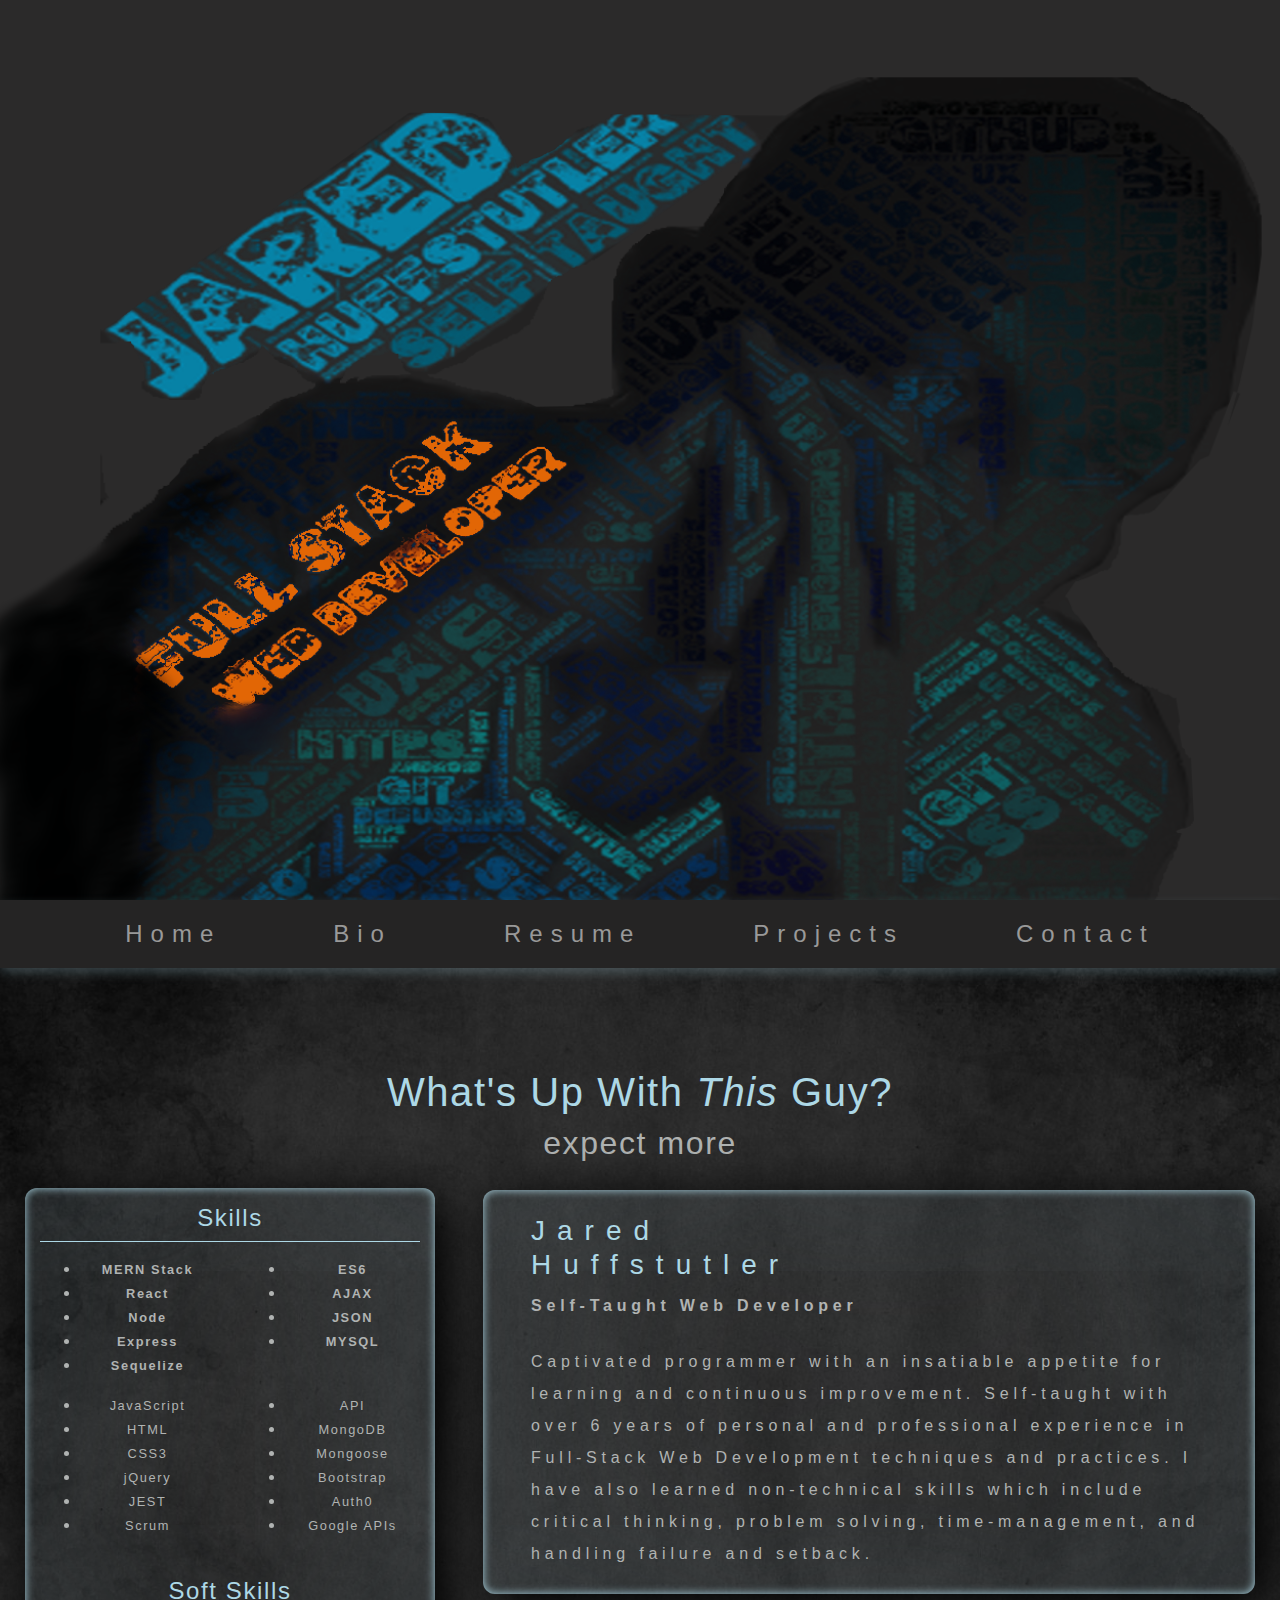
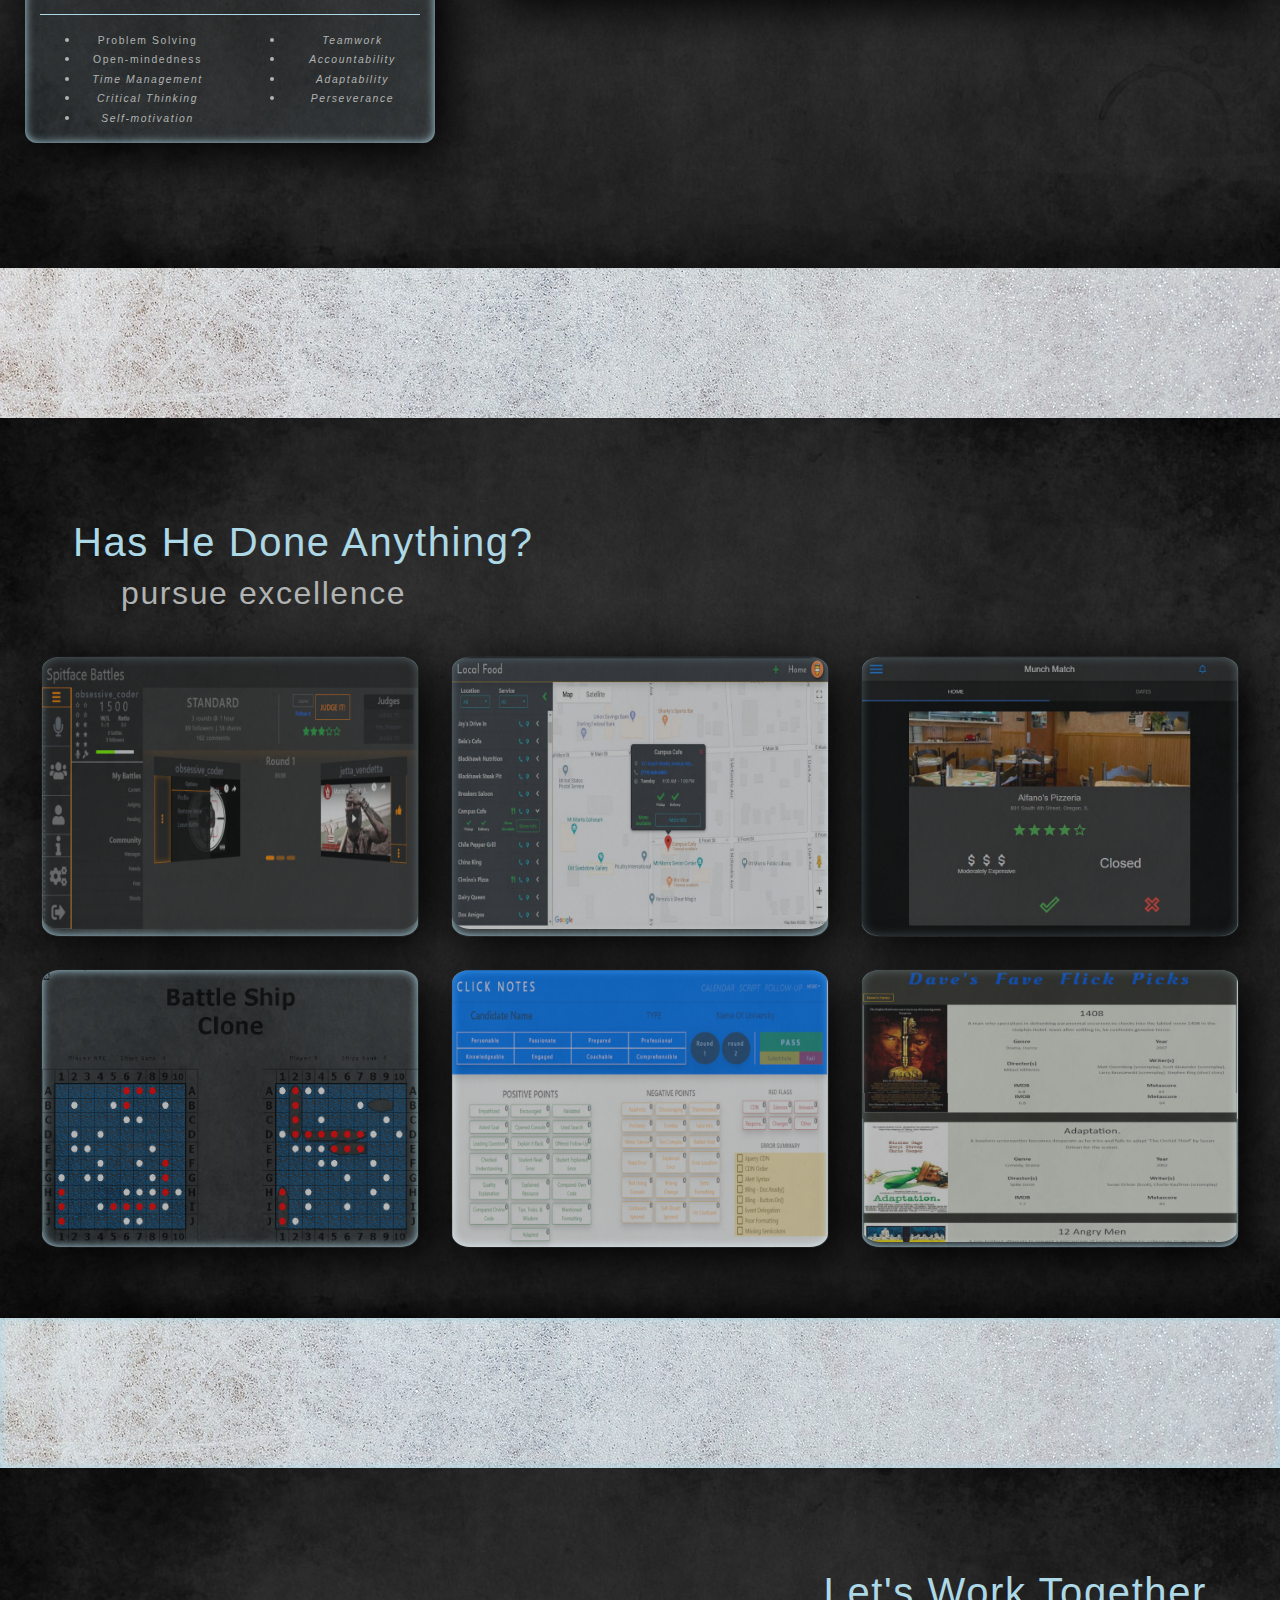
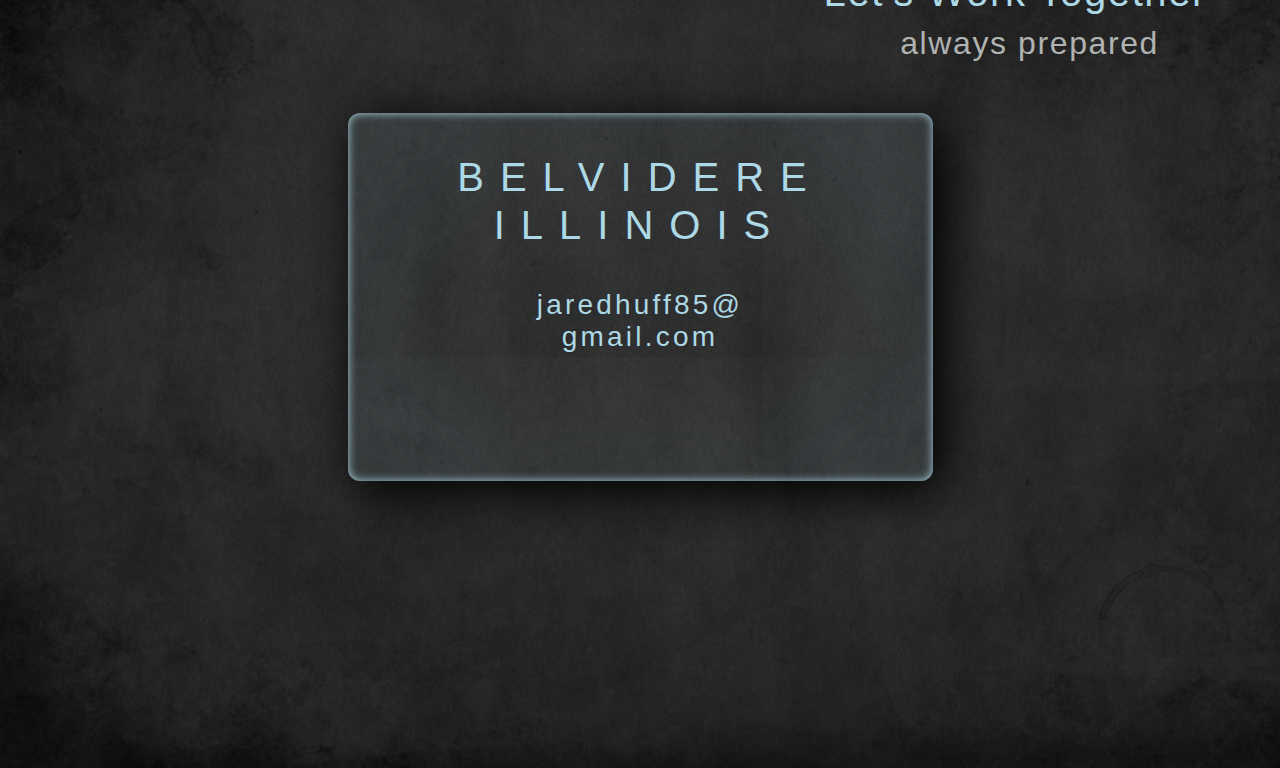
<file: index.html>
<!DOCTYPE html>
<html lang="en">

<head>
  <meta charset="UTF-8">
  <meta name="viewport" content="width=device-width, initial-scale=1.0">
  <meta http-equiv="X-UA-Compatible" content="ie=edge">
  <meta name="description"
    content="Jared Huffstutler provides quality software that adheres to current industry standard best practices.  He offers mobile responsive websites, android apps, and windows applications.">
  <meta name="author" content="Jared Huffstutler">

  <title>Jared Huffstutler</title>

  <!-- Material Icons CSS -->
  <link href="https://fonts.googleapis.com/icon?family=Material+Icons" rel="stylesheet">

  <!-- Font Awesome CSS -->
  <link rel="stylesheet" href="https://use.fontawesome.com/releases/v5.8.1/css/all.css"
    integrity="sha384-50oBUHEmvpQ+1lW4y57PTFmhCaXp0ML5d60M1M7uH2+nqUivzIebhndOJK28anvf" crossorigin="anonymous">

  <!-- Animate CSS -->
  <link rel="stylesheet" href="https://cdnjs.cloudflare.com/ajax/libs/animate.css/3.5.2/animate.min.css" />

  <!-- Bootstrap CSS -->
  <link href="https://maxcdn.bootstrapcdn.com/bootstrap/4.0.0/css/bootstrap.min.css" rel="stylesheet"
    integrity="sha384-Gn5384xqQ1aoWXA+058RXPxPg6fy4IWvTNh0E263XmFcJlSAwiGgFAW/dAiS6JXm" crossorigin="anonymous">

  <!-- Anim Delay CSS -->
  <!-- Site CSS -->
  <link rel="stylesheet" href="assets/css/anim-delay.css">

  <!-- Site CSS -->
  <link rel="stylesheet" href="assets/css/style.css">
</head>

<body class="text-center">

  <!-- TODO: All repetitive elements should be dynamically added with jQuery. -->

  <!-- Main Header -->
  <header id="home" class="main-header">
    <div class="header-image"></div>
    <nav class="navbar navbar-expand-md site-nav">
      <button class="navbar-toggler" type="button" data-toggle="collapse" data-target="#navbar-collapse"
        aria-controls="navbar-collapse" aria-expanded="false" aria-label="Toggle navigation">
        <i class="material-icons md-48">menu</i>
      </button>

      <div class="collapse navbar-collapse" id="navbar-collapse">
        <ul class="navbar-nav m-auto justify-content-around align-items-center">
          <li class="nav-item">
            <a class="nav-link" href="#home">Home</a>
          </li>
          <li class="nav-item">
            <a class="nav-link" href="#bio">Bio</a>
          </li>
          <li class="nav-item resume-item">
            <a class="nav-link" href="resume.html" target="_blank">Resume</a>
          </li>
          <li class="nav-item">
            <a class="nav-link" href="#projects">Projects</a>
          </li>
          <li class="nav-item">
            <a class="nav-link" href="#contact">Contact</a>
          </li>
        </ul>
      </div>
    </nav>
  </header>

  <!-- Main Content -->
  <main class="container-fluid">
    <!-- Bio Section -->
    <section id="bio" class="main-bio main-section">
      <header class="text-center">
        <h1 class="">What's Up With
          <em>This</em> Guy?
        </h1>
        <h2>expect more</h2>
      </header>
      <div class="container-fluid">
        <div class="row section-content">
          <!-- Skills -->
          <div class="animated anim-duration-1_5s col-12 col-lg-4 pt-3 my-2 glow-shadow skill-container"
            data-animation="slideInLeft">
            <div class="row text-center">
              <!-- Web Development Skills -->
              <div class="col-12 col-md-6 col-lg-12 mb-4">
                <header class="skill-header">
                  <h4>Skills</h4>
                </header>

                <div class="row">
                  <div class="col col-sm-6">
                    <ul class="fa-ul">
                      <li class="fa-li">
                        <small class="font-weight-bold">MERN Stack</small>
                      </li>
                      <li class="fa-li">
                        <small class="font-weight-bold">React</small>
                      </li>
                      <li class="fa-li">
                        <small class="font-weight-bold">Node</small>
                      </li>
                      <li class="fa-li">
                        <small class="font-weight-bold">Express</small>
                      </li>
                      <li class="fa-li">
                        <small class="font-weight-bold">Sequelize</small>
                      </li>
                    </ul>
                  </div>
                  <div class="col col-sm-6">
                    <ul class="fa-ul">
                      <li class="fa-li">
                        <small class="font-weight-bold">ES6</small>
                      </li>
                      <li class="fa-li">
                        <small class="font-weight-bold">AJAX</small>
                      </li>
                      <li class="fa-li">
                        <small class="font-weight-bold">JSON</small>
                      </li>
                      <li class="fa-li">
                        <small class="font-weight-bold">MYSQL</small>
                      </li>
                    </ul>
                  </div>
                </div>
                <div class="row">
                  <div class="col col-sm-6">
                    <ul class="fa-ul">
                      <li class="fa-li">
                        <small>JavaScript</small>
                      </li>
                      <li class="fa-li">
                        <small>HTML</small>
                      </li>
                      <li class="fa-li">
                        <small>CSS3</small>
                      </li>
                      <li class="fa-li">
                        <small>jQuery</small>
                      </li>
                      <li class="fa-li">
                        <small>JEST</small>
                      </li>
                      <li class="fa-li">
                        <small>Scrum</small>
                      </li>
                    </ul>
                  </div>
                  <div class="col col-sm-6">
                    <ul class="fa-ul">
                      <li class="fa-li">
                        <small>API</small>
                      </li>
                      <li class="fa-li">
                        <small>MongoDB</small>
                      </li>
                      <li class="fa-li">
                        <small>Mongoose</small>
                      </li>
                      <li class="fa-li">
                        <small>Bootstrap</small>
                      </li>
                      <li class="fa-li">
                        <small>Auth0</small>
                      </li>
                      <li class="fa-li">
                        <small>Google APIs</small>
                      </li>
                    </ul>
                  </div>
                </div>
              </div>

              <!-- More Skills -->
              <div class="col-12 col-md-6 col-lg-12">
                <header class="skill-header">
                  <h4>Soft Skills</h4>
                </header>
                <div class="row">
                  <div class="col col-sm-6">
                    <ul class="fa-ul">
                      <li class="fa-li font-sm">
                        <small>Problem Solving</small>
                      </li>
                      <li class="fa-li font-sm">
                        <small>Open-mindedness</small>
                      </li>
                      <li class="fa-li font-sm">
                        <small class="font-italic">Time Management</small>
                      </li>
                      <li class="fa-li font-sm">
                        <small class="font-italic">Critical Thinking</small>
                      </li>
                      <li class="fa-li font-sm">
                        <small class="font-italic">Self-motivation</small>
                      </li>
                    </ul>
                  </div>
                  <div class="col col-sm-6">
                    <ul class="fa-ul">
                      <li class="fa-li font-sm">
                        <small class="font-italic">Teamwork</small>
                      </li>
                      <li class="fa-li font-sm">
                        <small class="font-italic">Accountability</small>
                      </li>
                      <li class="fa-li font-sm">
                        <small class="font-italic">Adaptability</small>
                      </li>
                      <li class="fa-li font-sm">
                        <small class="font-italic">Perseverance</small>
                      </li>
                    </ul>
                  </div>
                </div>
              </div>
            </div>
          </div>

          <!-- Description -->
          <div class="col-12 col-lg-8 order-first order-lg-last px-0 mb-3">
            <!-- <div class="rounded"> -->
            <!-- Image and Social Links -->
            <!-- <div class="rounded-circle bio-pic">
                  <img class="img-fluid rounded-circle" src="assets/images/me.png" alt="Bio picture">
                  <div class="rounded-circle glow-shadow bio-pic-shadow">
                  </div>
                  <ul class="fa-ul">
                    <li class="fa-li">
                      <a href="https://github.com/jaredhuff" target="_blank" rel="noopener">
                        <i class="fab fa-github-alt"></i>
                      </a>
                    </li>
                    <li class="fa-li">
                      <a href="https://www.linkedin.com/in/jared-huffstutler/" target="_blank" rel="noopener">
                        <i class="fab fa-linkedin-in"></i>
                      </a>
                    </li>
                  </ul>
                </div> -->
            <!-- Description -->
            <section class="p-3 pt-sm-4 pb-sm-2 px-sm-5 mx-0 ml-lg-5 glow-shadow bio-section">
              <div class="animated anim-duration-3s bio-description" data-animation="fadeIn">
                <header class="">
                  <h3>Jared
                    <br>Huffstutler</h3>
                  <p class="">Self-Taught Web Developer</p>
                </header>
                <p class="mt-4">
                  Captivated programmer with an insatiable appetite for learning and continuous improvement. Self-taught with over 6 years of personal and professional experience in Full-Stack Web Development techniques and practices. I have also learned non-technical skills which include critical thinking, problem solving, time-management, and handling failure and setback.
                </p>
              </div>
            </section>

            <div class="my-0">
              <div class="animated d-flex justify-content-around text-center social-links" data-animation="zoomIn">
                <a class="rounded-circle" href="https://github.com/Obsessive-Coder" target="_blank">
                  <i class="fab fa-github-alt"></i>
                </a>
                <a class="rounded-circle" href="https://www.linkedin.com/in/jared-huffstutler" target="_blank">
                  <i class="fab fa-linkedin"></i>
                </a>
              </div>
            </div>
            <!-- </div> -->
          </div>
        </div>
      </div>
    </section>

    <div class="section-divider">
    </div>

    <!-- Projects Section -->
    <section id="projects" class="main-projects main-section">
      <header class="mx-md-5">
        <h1>Has He Done Anything?</h1>
        <h2 class="ml-md-5">pursue excellence</h2>
      </header>
      <div class="container-fluid">
        <div class="row section-content project-items">
          <!-- Spitface Battles -->
          <div class="col-xs-12 col-md-6 col-lg-4 p-3">
            <!-- Project Card -->
            <a href="https://github.com/Obsessive-Coder/spitface-battles-public" target="_blank" class="d-block">
              <div id="project-name-extractor" class="animated card text-white glow-shadow" data-animation="bounceIn">
                <img class="card-img img-fluid" src="assets/images/projects/SpitfaceBattles.PNG">
                <div class="card-img-overlay">
                  <h5 class="card-title">Spitface Battles</h5>
                  <ul class="fa-ul ml-5 project-info">
                    <li class="fa-li">
                      <i class="fab fa-react"></i>
                    </li>
                    <li class="fa-li">
                      <i class="fab fa-aws"></i>
                    </li>
                    <li class="fa-li">
                      <i class="fab fa-node-js"></i>
                    </li>
                    <li class="fa-li">
                      <i class="fas fa-database"></i>
                    </li>
                    <li class="fa-li">
                      <i class="fas fa-server"></i>
                    </li>
                    <li class="fa-li">
                      <i class="fas fa-user-check"></i>
                    </li>
                  </ul>
                  <div class="card-text">
                    <a class="d-inline-block" href="https://github.com/Obsessive-Coder/spitface-battles-public"
                      target="_blank">
                      <i class="fab fa-github fa-4x"></i>
                    </a>
                    <p class="d-inline">
                      A full-stack social media platform with authentication, real-time updates, and more. Millions of online users are engaging with the underground hip-hop industry, but are spread out through small communities.
                    </p>
                    <a href="http://www.spitfacebattles.com" target="_blank" class="d-block mt-3">Live Preview</a>
                  </div>
                </div>
              </div>
            </a>
          </div>
          <!-- Local Covid Food Options -->
          <div class="col-xs-12 col-md-6 col-lg-4 p-3">
            <!-- Project Card -->
            <a href="https://github.com/Obsessive-Coder/retail-info" target="_blank" class="d-block">
              <div class="animated card text-white glow-shadow" data-animation="zoomIn">
                <img class="card-img img-fluid" src="assets/images/projects/LocalCovidFoodOptions.JPG" alt="project photo" />
                <div class="card-img-overlay">
                  <h5 class="card-title">Local Covid Food Options</h5>
                  <ul class="fa-ul project-info">
                    <li class="fa-li">
                      <i class="fab fa-react"></i>
                    </li>
                    <li class="fa-li">
                      <i class="fab fa-google"></i>
                    </li>
                    <li class="fa-li">
                      <i class="fab fa-html5"></i>
                    </li>
                    <li class="fa-li">
                      <i class="fab fa-css3"></i>
                    </li>
                    <li class="fa-li">
                      <i class="fab fa-js-square"></i>
                    </li>
                  </ul>
                  <div class="card-text">
                    <a class="d-inline-block" href="https://github.com/Obsessive-Coder/retail-info" target="_blank">
                      <i class="fab fa-github fa-4x"></i>
                    </a>
                    <p class="d-inline">
                      A non-profit website to provide quality and accurate information about food options during Covid-19. I built this site to help the community find, call, and get directions to local food options.
                    </p>
                    <a href="https://obsessive-coder.github.io/retail-info/" target="_blank" class="d-block mt-3">Live Preview</a>
                  </div>
                </div>
              </div>
            </a>
          </div>
          <!-- Munch Match -->
          <div class="col-xs-12 col-md-6 col-lg-4 p-3">
            <!-- Project Card -->
            <a href="https://github.com/Obsessive-Coder/munch-match-web-dev" target="_blank" class="d-block">
              <div class="animated card text-white glow-shadow" data-animation="rotateInUpRight">
                <img class="card-img img-fluid h-100" src="assets/images/projects/MunchMatch.JPG">
                <div class="card-img-overlay">
                  <h5 class="card-title">Munch Match</h5>
                  <ul class="fa-ul project-info">
                    <li class="fa-li">
                      <i class="fab fa-react"></i>
                    </li>
                    <li class="fa-li">
                      <i class="fab fa-css3"></i>
                    </li>
                    <li class="fa-li">
                      <i class="fas fa-database"></i>
                    </li>
                    <li class="fa-li">
                      <i class="fas fa-server"></i>
                    </li>
                  </ul>
                  <div class="card-text">
                    <a class="d-inline-block" href="https://github.com/Obsessive-Coder/munch-match-web-dev" target="_blank">
                      <i class="fab fa-github fa-4x"></i>
                    </a>
                    <p class="d-inline">
                      An app that allows couples to quickly and easily decided on a local place to eat.
                    </p>
                    <a href="https://obsessive-coder.github.io/munch-match-web-dev/" target="_blank" class="d-block mt-3">Live Preview</a>
                  </div>
                </div>
              </div>
            </a>
          </div>
          <!-- Battleship -->
          <div class="col-xs-12 col-md-6 col-lg-4 p-3">
            <!-- Project Card -->
            <a href="https://github.com/Obsessive-Coder/BattleShipClone" target="_blank" class="d-block">
              <div id="project-battleship" class="animated card text-white glow-shadow" data-animation="bounceInDown">
                <img class="card-img img-fluid" src="assets/images/projects/battleship.png" alt="project photo">
                <div class="card-img-overlay">
                  <h5 class="card-title">Battleship Clone</h5>
                  <ul class="fa-ul project-info">
                    <li class="fa-li">
                      <i class="fas fa-code"></i>
                    </li>
                    <li class="fa-li">
                      <i class="fas fa-gamepad"></i>
                    </li>
                  </ul>
                  <div class="card-text">
                    <a class="d-inline-block" href="https://github.com/Obsessive-Coder/BattleShipClone" target="_blank">
                      <i class="fab fa-github fa-4x"></i>
                    </a>
                    <p class="d-inline">
                      Building the board game Battleship was challenging and rewarding. I learned my first scripting
                      language from documentation
                      and programmed the seemingly simple logic for the AI player
                    </p>
                    <a href="https://github.com/Obsessive-Coder/BattleShipClone/blob/master/BattleShipClone.exe"
                      target="_blank" class="d-block mt-3">Download and play!</a>
                  </div>
                </div>
              </div>
            </a>
          </div>
          <!-- Click Notes -->
          <div class="col-xs-12 col-md-6 col-lg-4 p-3">
            <!-- Project Card -->
            <a href="https://github.com/Obsessive-Coder/Click-Notes" target="_blank" class="d-block">
              <div class="animated card text-white glow-shadow" data-animation="zoomInLeft">
                <img class="card-img img-fluid" src="assets/images/projects/ClickNotes.PNG" alt="project photo">
                <div class="card-img-overlay">
                  <h5 class="card-title">Click Notes</h5>
                  <ul class="fa-ul ml-5 project-info">
                    <li class="fa-li">
                      <i class="fab fa-react"></i>
                    </li>
                    <li class="fa-li">
                      <i class="fab fa-aws"></i>
                    </li>
                  </ul>
                  <div class="card-text">
                    <a class="d-inline-block" href="https://github.com/Obsessive-Coder/Click-Notes" target="_blank">
                      <i class="fab fa-github fa-4x"></i>
                    </a>
                    <p class="d-inline">
                      Click It Notes adds simplicity to the note taking process during final TA interviews while supporting consistent and quality reports among all team members. Human readable notes are generated for official use.
                    </p>
                    <a href="https://obsessive-coder.github.io/click-notes/" target="_blank" class="d-block mt-3">Live Preview</a>
                  </div>
                </div>
              </div>
            </a>
          </div>
          <!-- Dave's Fave Flick Picks -->
          <div class="col-xs-12 col-md-6 col-lg-4 p-3">
            <!-- Project Card -->
            <a href="https://github.com/Obsessive-Coder/Daves-Fave-Flick-Picks" target="_blank" class="d-block">
              <div class="animated card text-white glow-shadow" data-animation="rollIn">
                <img class="card-img img-fluid" src="assets/images/projects/DavesFavs.PNG">
                <div class="card-img-overlay">
                  <h5 class="card-title">Dave's Fave Flick Picks</h5>
                  <ul class="fa-ul project-info">
                    <li class="fa-li">
                      <i class="fab fa-html5"></i>
                    </li>
                    <li class="fa-li">
                      <i class="fab fa-css3"></i>
                    </li>
                    <li class="fa-li">
                      <i class="fab fa-js-square"></i>
                  </ul>
                  <div class="card-text">
                    <a class="d-inline-block" href="https://github.com/Obsessive-Coder/Daves-Fave-Flick-Picks"
                      target="_blank">
                      <i class="fab fa-github fa-4x"></i>
                    </a>
                    <p class="d-inline">
                      A static web page for displaying my cousin's favorite movies.

                      It uses HTML, CSS, JavaScript, jQuery, Bootstrap, and the OMDB API. You can click a button to
                      show his most favorite movies first.
                    </p>
                    <a href="https://obsessive-coder.github.io/Daves-Fave-Flick-Picks/" target="_blank"
                      class="d-block mt-3">Live Preview</a>
                  </div>
                </div>
              </div>
            </a>
          </div>
        </div>
      </div>
    </section>

    <div class="glow-shadow section-divider">
    </div>

    <!-- Contact Section -->
    <section id="contact" class="text-right main-contact main-section">
      <header class="mr-md-5 mb-5">
        <h1>Let's Work Together</h1>
        <h2 class="mr-md-5">always prepared</h2>
      </header>
      <div class="container w-50 contact-panel">
        <div class="section-content">
          <!-- Contact Information -->
          <div class="mt-5 px-4 py-5 text-left glow-shadow contact-container">
            <div class="contact-info">
              <div>
                <div>
                  <div class="text-center h-100 text-muted address-info" data-animation="fadeIn">
                    <p>BELVIDERE</p>
                    <p>ILLINOIS</p>
                  </div>
                </div>
              </div>
              <br>
              <div class="my-3">
                <div>
                  <div class="animated text-center h-100 text-muted email-info" data-animation="fadeIn">
                    <p>jaredhuff85@</p>
                    <p>gmail.com</p>
                  </div>
                </div>
              </div>
              <br>

              <!-- Social Media Links -->
              <div class="mt-5">
                <div class="animated d-flex flex-column flex-sm-row justify-content-around text-center social-links"
                  data-animation="zoomIn">
                  <a class="rounded-circle" href="https://github.com/Obsessive-Coder" target="_blank">
                    <i class="fab fa-github-alt"></i>
                  </a>
                  <a class="rounded-circle" href="https://www.linkedin.com/in/jared-huffstutler" target="_blank">
                    <i class="fab fa-linkedin"></i>
                  </a>
                </div>
              </div>
            </div>
          </div>
        </div>
      </div>
    </section>
  </main>

  <!-- ***** Scripts ***** -->
  <!-- jQuery JS -->
  <script src="https://code.jquery.com/jquery-3.2.1.min.js"
    integrity="sha256-hwg4gsxgFZhOsEEamdOYGBf13FyQuiTwlAQgxVSNgt4=" crossorigin="anonymous"></script>

  <!-- Bootstrap JS -->
  <script src="https://maxcdn.bootstrapcdn.com/bootstrap/4.0.0/js/bootstrap.min.js"
    integrity="sha384-JZR6Spejh4U02d8jOt6vLEHfe/JQGiRRSQQxSfFWpi1MquVdAyjUar5+76PVCmYl"
    crossorigin="anonymous"></script>

  <!-- Main JS -->
  <script src="assets/js/main.js"></script>
</body>

</html>
</file>
<file: assets/css/anim-delay.css>
/* Animation Delays */

.anim-delay-0_1s {
  animation-delay: 0.1s;
  -webkit-animation-delay: 0.1s;
}

.anim-delay-0_2s {
  animation-delay: 0.2s;
  -webkit-animation-delay: 0.2s;
}

.anim-delay-0_3s {
  animation-delay: 0.3s;
  -webkit-animation-delay: 0.3s;
}

.anim-delay-0_4s {
  animation-delay: 0.4s;
  -webkit-animation-delay: 0.4s;
}

.anim-delay-0_5s {
  animation-delay: 0.5s;
  -webkit-animation-delay: 0.5s;
}

.anim-delay-0_6s {
  animation-delay: 0.6s;
  -webkit-animation-delay: 0.6s;
}

.anim-delay-0_7s {
  animation-delay: 0.7s;
  -webkit-animation-delay: 0.7s;
}

.anim-delay-0_8s {
  animation-delay: 0.8s;
  -webkit-animation-delay: 0.8s;
}

.anim-delay-0_9s {
  animation-delay: 0.9s;
  -webkit-animation-delay: 0.9s;
}

.anim-delay-1s {
  animation-delay: 1s;
  -webkit-animation-delay: 1s;
}

.anim-delay-1_1s {
  animation-delay: 1.1s;
  -webkit-animation-delay: 1.1s;
}

.anim-delay-1_2s {
  animation-delay: 1.2s;
  -webkit-animation-delay: 1.2s;
}

.anim-delay-1_3s {
  animation-delay: 1.3s;
  -webkit-animation-delay: 1.3s;
}

.anim-delay-1_4s {
  animation-delay: 1.4s;
  -webkit-animation-delay: 1.4s;
}

.anim-delay-1_5s {
  animation-delay: 1.5s;
  -webkit-animation-delay: 1.5s;
}

.anim-delay-1_6s {
  animation-delay: 1.6s;
  -webkit-animation-delay: 1.6s;
}

.anim-delay-1_7s {
  animation-delay: 1.7s;
  -webkit-animation-delay: 1.7s;
}

.anim-delay-1_8s {
  animation-delay: 1.8s;
  -webkit-animation-delay: 1.8s;
}

.anim-delay-1_9s {
  animation-delay: 1.9s;
  -webkit-animation-delay: 1.9s;
}

.anim-delay-2s {
  animation-delay: 2s;
  -webkit-animation-delay: 2s;
}

.anim-delay-2_1s {
  animation-delay: 2.1s;
  -webkit-animation-delay: 2.1s;
}

.anim-delay-2_2s {
  animation-delay: 2.2s;
  -webkit-animation-delay: 2.2s;
}

.anim-delay-2_3s {
  animation-delay: 2.3s;
  -webkit-animation-delay: 2.3s;
}

.anim-delay-2_4s {
  animation-delay: 2.4s;
  -webkit-animation-delay: 2.4s;
}

.anim-delay-2_5s {
  animation-delay: 2.5s;
  -webkit-animation-delay: 2.5s;
}

.anim-delay-2_6s {
  animation-delay: 2.6s;
  -webkit-animation-delay: 2.6s;
}

.anim-delay-2_7s {
  animation-delay: 2.7s;
  -webkit-animation-delay: 2.7s;
}

.anim-delay-2_8s {
  animation-delay: 2.8s;
  -webkit-animation-delay: 2.8s;
}

.anim-delay-2_9s {
  animation-delay: 2.9s;
  -webkit-animation-delay: 2.9s;
}

.anim-delay-3s {
  animation-delay: 3s;
  -webkit-animation-delay: 3s;
}

.anim-delay-3_1s {
  animation-delay: 3.1s;
  -webkit-animation-delay: 3.1s;
}

.anim-delay-3_2s {
  animation-delay: 3.2s;
  -webkit-animation-delay: 3.2s;
}

.anim-delay-3_3s {
  animation-delay: 3.3s;
  -webkit-animation-delay: 3.3s;
}

.anim-delay-3_4s {
  animation-delay: 3.4s;
  -webkit-animation-delay: 3.4s;
}

.anim-delay-3_5s {
  animation-delay: 3.5s;
  -webkit-animation-delay: 3.5s;
}

.anim-delay-3_6s {
  animation-delay: 3.6s;
  -webkit-animation-delay: 3.6s;
}

.anim-delay-3_7s {
  animation-delay: 3.7s;
  -webkit-animation-delay: 3.7s;
}

.anim-delay-3_8s {
  animation-delay: 3.8s;
  -webkit-animation-delay: 3.8s;
}

.anim-delay-3_9s {
  animation-delay: 3.9s;
  -webkit-animation-delay: 3.9s;
}

.anim-delay-4s {
  animation-delay: 4s;
  -webkit-animation-delay: 4s;
}

.anim-delay-4_1s {
  animation-delay: 4.1s;
  -webkit-animation-delay: 4.1s;
}

.anim-delay-4_2s {
  animation-delay: 4.2s;
  -webkit-animation-delay: 4.2s;
}

.anim-delay-4_3s {
  animation-delay: 4.3s;
  -webkit-animation-delay: 4.3s;
}

.anim-delay-4_4s {
  animation-delay: 4.4s;
  -webkit-animation-delay: 4.4s;
}

.anim-delay-4_5s {
  animation-delay: 4.5s;
  -webkit-animation-delay: 4.5s;
}

.anim-delay-4_6s {
  animation-delay: 4.6s;
  -webkit-animation-delay: 4.6s;
}

.anim-delay-4_7s {
  animation-delay: 4.7s;
  -webkit-animation-delay: 4.7s;
}

.anim-delay-4_8s {
  animation-delay: 4.8s;
  -webkit-animation-delay: 4.8s;
}

.anim-delay-4_9s {
  animation-delay: 4.9s;
  -webkit-animation-delay: 4.9s;
}

.anim-delay-5s {
  animation-delay: 5s;
  -webkit-animation-delay: 5s;
}

.anim-delay-6s {
  animation-delay: 6s;
  -webkit-animation-delay: 6s;
}

.anim-delay-6_5s {
  animation-delay: 6.5s;
  -webkit-animation-delay: 6.5s;
}

.anim-delay-7s {
  animation-delay: 7s;
  -webkit-animation-delay: 7s;
}

.anim-delay-8s {
  animation-delay: 8s;
  -webkit-animation-delay: 8s;
}

.anim-delay-8_5s {
  animation-delay: 8.5s;
  -webkit-animation-delay: 8.5s;
}

.anim-delay-9s {
  animation-delay: 9s;
  -webkit-animation-delay: 9s;
}

.anim-delay-9_5s {
  animation-delay: 9.5s;
  -webkit-animation-delay: 9.5s;
}

.anim-delay-10s {
  animation-delay: 10s;
  -webkit-animation-delay: 10s;
}

/* Animation Durations */

.anim-duration-0_2s {
  animation-duration: 0.2s;
}

.anim-duration-1s {
  animation-duration: 1s;
}

.anim-duration-1_5s {
  animation-duration: 1.5s;
}

.anim-duration-2s {
  animation-duration: 2s;
}

.anim-duration-3s {
  animation-duration: 3s;
}

.anim-duration-4s {
  animation-duration: 4s;
}

.anim-duration-5s {
  animation-duration: 5s;
}

.anim-duration-6s {
  animation-duration: 6s;
}

.anim-duration-7s {
  animation-duration: 7s;
}

.anim-duration-8s {
  animation-duration: 8s;
}

.anim-duration-9s {
  animation-duration: 9s;
}

.anim-duration-10s {
  animation-duration: 10s;
}
</file>
<file: assets/css/style.css>
body {
  font-size: 100%;
  letter-spacing: 0.1rem;
  /* padding-bottom: 150px; */
  background-color: #2b2a2a;
  color: #B0B3B2;
}

main {
  padding: 0 !important;
}

h1,
h3,
h4,
.address-info p,
.email-info p,
.phone-info p {
  color: lightblue;
}

.navbar-toggler {
  color: lightblue;
}

.font-sm {
  font-size: small;
}

.header-image {
  background-image: url("../images/main-header_transparent.png");
  background-repeat: no-repeat;
  background-position: center center;
  background-attachment: unset;
  -webkit-background-size: cover;
  -moz-background-size: cover;
  -o-background-size: cover;
  background-size: cover;
  height: 100vh;
  /* max-width: 100%; */
}

.main-section {
  /* margin-top: 100px; */
  background-image: url("../images/pexels-photo-235985.jpg");
  background-size: cover;
  padding: 100px 25px 50px 25px;
  text-align: left;
  min-height: 100vh;
}

.section-content {
  padding-top: 20px;
}

.glow-shadow {
  box-shadow: 10px 10px 50px 2px rgb(0, 0, 0), inset -1px -1px 250px 1px rgba(173, 216, 230, 0.2), inset 0 0 10px 0px rgb(173, 216, 230);
  /* background-color: rgba(255, 255, 255, 0.03); */
}

.section-divider {
  width: 100%;
  height: 150px;
  /* background-color: rgba(232, 232 232, 0.1); */
  background-image: url('../images/pattern-3160023_1280.jpg');
}

/* Site Navigation */

.site-nav {
  background-color: rgba(37, 35, 35, 0.9);
  border-color: #141414;
  box-shadow: 0 5px 10px 0 rgba(173, 216, 230, 0.25);
  font-size: 1.5rem;
  z-index: 100000000;
}

.site-nav .navbar-collapse .navbar-nav li {
  margin: 0 3rem;
}

.site-nav .navbar-collapse .navbar-nav li a {
  color: #999;
  letter-spacing: 8px;
}

.site-nav .navbar-collapse .navbar-nav li a:hover {
  color: lightblue;
}

.site-nav .navbar-collapse .navbar-nav li.active a {
  color: lightblue;
}

/* Bio Section */

.skill-container {
  position: relative;
  top: -10px;
  border-radius: 12px;
  /* margin-top: -100px; */
  /* -webkit-backdrop-filter: blur(1px);
  backdrop-filter: blur(1px);
  */
}

.skill-header {
  border-bottom: thin solid rgb(173, 216, 230);
  margin-bottom: 15px;
}

.skill-container ul li {
  width: 100%;
  transition: all .2s ease-in-out;
}

.skill-container ul li small {
  display: inline-block;
  border-radius: 8px;
  padding: 0 5px;
}

.skill-container ul li small:hover {
  transform: scale(1.5);
  color: rgb(173, 216, 230);
  cursor: default;
}

.bio-section {
  border-radius: 12px;
  /* width: 75%; */
  margin-left: 1.5rem;
  letter-spacing: 0.3rem;
}

.bio-description header {
  /* width: 60%; */
}

.bio-description header h3 {
  letter-spacing: 0.75rem;
  /* width: 75%; */
  /* margin: 15px auto 0 auto; */
}

.bio-description header p {
  /* color: #B0B3B2; */
  font-weight: bolder;
}

.bio-description p {
  line-height: 2;
}

.bio-pic {
  position: absolute;
  top: -40%;
  left: 59%;
  max-height: 350px;
  max-width: 350px;
  transition: all 0.5s ease-in-out;
  /* background-color: #000; */
  /* opacity: 0.75; */
  z-index: 100000;
}

.bio-pic-shadow {
  position: absolute;
  top: 0;
  height: 100%;
  width: 100%;
  transition: all 0.5s ease-in-out;
}

.bio-pic img {
  opacity: 0.75;
}

.bio-pic ul {
  position: absolute;
  top: 50%;
  left: 0;
  list-style: none;
  width: 90%;
  margin: auto;
  opacity: 0;
  transition: all 0.5s ease-in-out;
  visibility: hidden;
}

.bio-pic ul li {
  display: inline-block;
  margin: 0 40px;
}

.bio-pic ul li a {
  color: #858A88;
  font-size: 4rem;
  text-decoration: none;
}

.bio-pic ul li a:hover {
  color: rgba(173, 216, 230, 1);
}

.bio-pic:hover {
  box-shadow: none;
  transition: all 0.5s ease-in-out;
}

.bio-pic:hover .bio-pic-shadow {
  box-shadow: inset 0 0 150px 150px rgba(17, 17, 17, 0.5), inset 0 0 30px 0px rgb(173, 216, 230);
}

.bio-pic:hover ul {
  opacity: 1;
  visibility: visible;
  transition: all 0.5s ease-in-out;
}

/* Project Section */

.project-items a:hover {
  text-decoration: none;
  /* transform: scale(1.25); */
}

.project-items .card {
  /* box-shadow: 5px 5px 10px #888; */
  background-color: transparent;
  text-align: center;
  transition: all 0.5s ease-in-out;
  border-radius: 5%;
  width: 100%;
  height: 100%;
}

.project-items .card,
.project-items .card img,
.project-items .card .card-img-overlay {
  border-radius: 5%;
}

.project-items .card img {
  opacity: 0.65;
  /* background-color: transparent; */
}

.project-items .card .card-img-overlay .card-text {
  position: relative;
  top: -45px;
}

.project-items .card .card-img-overlay ul li,
.project-items .card .card-img-overlay .card-title,
.project-items .card .card-img-overlay .card-text {
  visibility: hidden;
  display: inline;
  /* margin: auto 10px; */
  color: lightblue;
  transition: all 0.25s ease-in;
}

.project-items .card:hover .card-img-overlay {
  box-shadow: inset 0px 0px 0px 400px rgba(5, 5, 5, 0.8);
  transition: all 0.75s ease-in-out;
}

.project-items .card:hover .card-img-overlay ul li,
.project-items .card:hover .card-img-overlay .card-title,
.project-items .card:hover .card-img-overlay .card-text {
  visibility: visible;
  transition: all 0.75s ease-in;
}

.card:hover {
  box-shadow: 0 0 1px 1px lightblue;
  transition: all 2s ease-in-out;
}

/* Contact Section */

.contact-container {
  position: relative;
  top: -65px;
  border-radius: 12px
}

.address-info>p {
  letter-spacing: 1rem;
  /* line-height: 1.5rem; */
  line-height: 2rem;
  font-size: 2.5rem;
}

.phone-info>p {
  letter-spacing: 1rem;
  line-height: 1rem;
  font-size: 2rem;
}

.email-info>p {
  text-decoration: none;
  font-size: 1.75rem;
  letter-spacing: 0.2rem;
  line-height: 1rem;
}

.icon-at {
  position: absolute;
  left: 30%;
  color: lightblue;
  z-index: -10000000;
  opacity: 0.05;
}

.social-links a {
  display: inline-block;
  /* width: 150px;
  height: 150px; */
  font-size: 5rem;
  color: lightblue;
  /* line-height: 100px; */
}

.social-links .fa-github-alt:hover {
  color: #4078c0;
}

.social-links .fa-linkedin:hover {
  color: #0077B5;
}

form .form-group {
  border-radius: 10px;
}

form .form-group input,
form .form-group textarea,
form .form-group input:focus,
form .form-group textarea:focus {
  background-color: transparent;
  border: none !important;
  caret-color: #ADD8E6;
  color: #B0B3B2;
  resize: none;
  border-radius: 12px;
  box-shadow: 10px 10px 50px 2px rgb(0, 0, 0), inset 0 0 10px 0px rgb(173, 216, 230);
}

form .form-group input:focus,
form .form-group textarea:focus {
  box-shadow: 15px 15px 50px 5px rgb(0, 0, 0), inset 0 0 50px 1px rgba(173, 216, 230, 0.2), inset 0 0 10px 0px rgb(173, 216, 230);
  transform: scale(1.05, 1.2);
  z-index: 100000000;
}

form .form-row button,
form .form-row button:focus {
  background-color: transparent;
  color: #ADD8E6;
  border-radius: 12px;
  box-shadow: 10px 10px 50px 2px rgb(0, 0, 0), inset -1px -1px 250px 1px rgba(173, 216, 230, 0.2), inset 0 0 10px 0px rgb(173, 216, 230);
}

form .form-row button:visited,
form .form-row button:active {
  box-shadow: 5px 5px 25px 1px rgb(0, 0, 0), inset -1px -1px 250px 1px rgba(173, 216, 230, 0.2), inset 0 0 10px 0px rgb(173, 216, 230);
}

@media screen and (max-width: 992px) {
  .contact-panel {
    /* width: 75% !important; */
  }

  /* .phone-info,
  .email-info,
  .address-info {
    font-size: 1.5rem;
  } */
  .phone-info p,
  .email-info p,
  .address-info p {
    font-size: 2.25rem;
  }
}

@media screen and (max-width: 768px) {
  .contact-panel {
    width: 100% !important;
  }

  .site-nav {
    font-size: 1.75rem;
    /* z-index: 1000; */
  }

  .site-nav .navbar-collapse .navbar-nav li {
    margin: 0 2rem;
  }

  .site-nav .navbar-collapse .navbar-nav li a {
    letter-spacing: 8px;
  }

  .bio-description {
    width: 95%;
  }

  .phone-info p,
  .email-info p,
  .address-info p {
    font-size: 1.5rem;
  }
}

@media screen and (max-width: 576px) {
  .header-image {
    background-image: url("../images/main-header-small.png");
  }
  .main-section {
    padding-top: 20px
  }

  .main-section header {
    margin-bottom: 20px;
    padding-left: 0;
  }

  .section-content {
    padding-top: 10px;
  }

  .bio-description {
    text-align: left;
  }

  .bio-pic {
    top: 30px;
    /* max-height: 150px;
    max-width: 150px; */
  }

  .phone-info,
  .email-info,
  .address-info {
    margin: auto 50px;
  }

  .phone-info p,
  .email-info p,
  .address-info p {
    font-size: 1.25rem;
  }

  .bio-description header h3 {
    font-size: 1.25rem;
  }

  .bio-description header p {
    font-size: 1rem;
  }

  .bio-description p {
    font-size: 0.75rem;
  }

  .project-items .card .card-img-overlay  {
    display: none !important;
  }
}

@media screen and (max-width: 350px) {
  .phone-info,
  .email-info,
  .address-info {
    margin: auto;
  }

  .phone-info p,
  .email-info p,
  .address-info p {
    font-size: 1rem;
  }

  .bio-description header h3 {
    font-size: 1rem;
  }

  .bio-description header p {
    font-size: 0.75rem;
  }

  .bio-description p {
    font-size: 0.6rem;
  }
}
</file>
